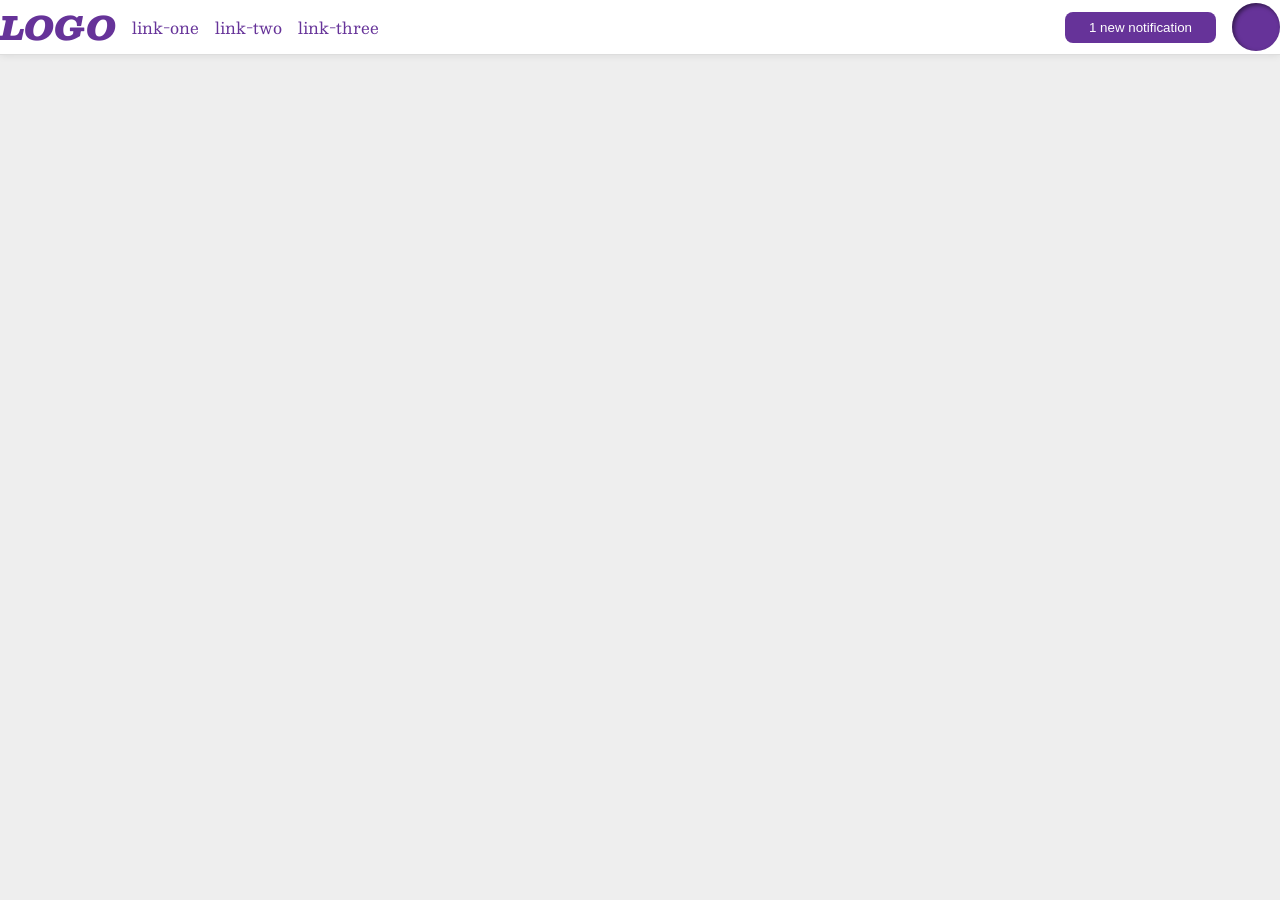
<file: foundations/flex/03-flex-header-2/index.html>
<!DOCTYPE html>
<html lang="en">
  <head>
    <meta charset="UTF-8">
    <meta http-equiv="X-UA-Compatible" content="IE=edge">
    <meta name="viewport" content="width=device-width, initial-scale=1.0">
    <title>Flex Header 2</title>
    <link rel="stylesheet" href="style.css">
  </head>
  <body>
    <div class="header">
      <div class="left-header"> 
          <div class="logo">
          LOGO
        </div>
        <ul class="links">
          <li><a href="https://google.com">link-one</a></li>
          <li><a href="https://google.com">link-two</a></li>
          <li><a href="https://google.com">link-three</a></li>
        </ul>
      </div>
     
      <div class="right-header">
          <button class="notifications">
            1 new notification
          </button>
        <div class="profile-image"></div>
      </div>
      
    </div>
  </body>
</html>
</file>
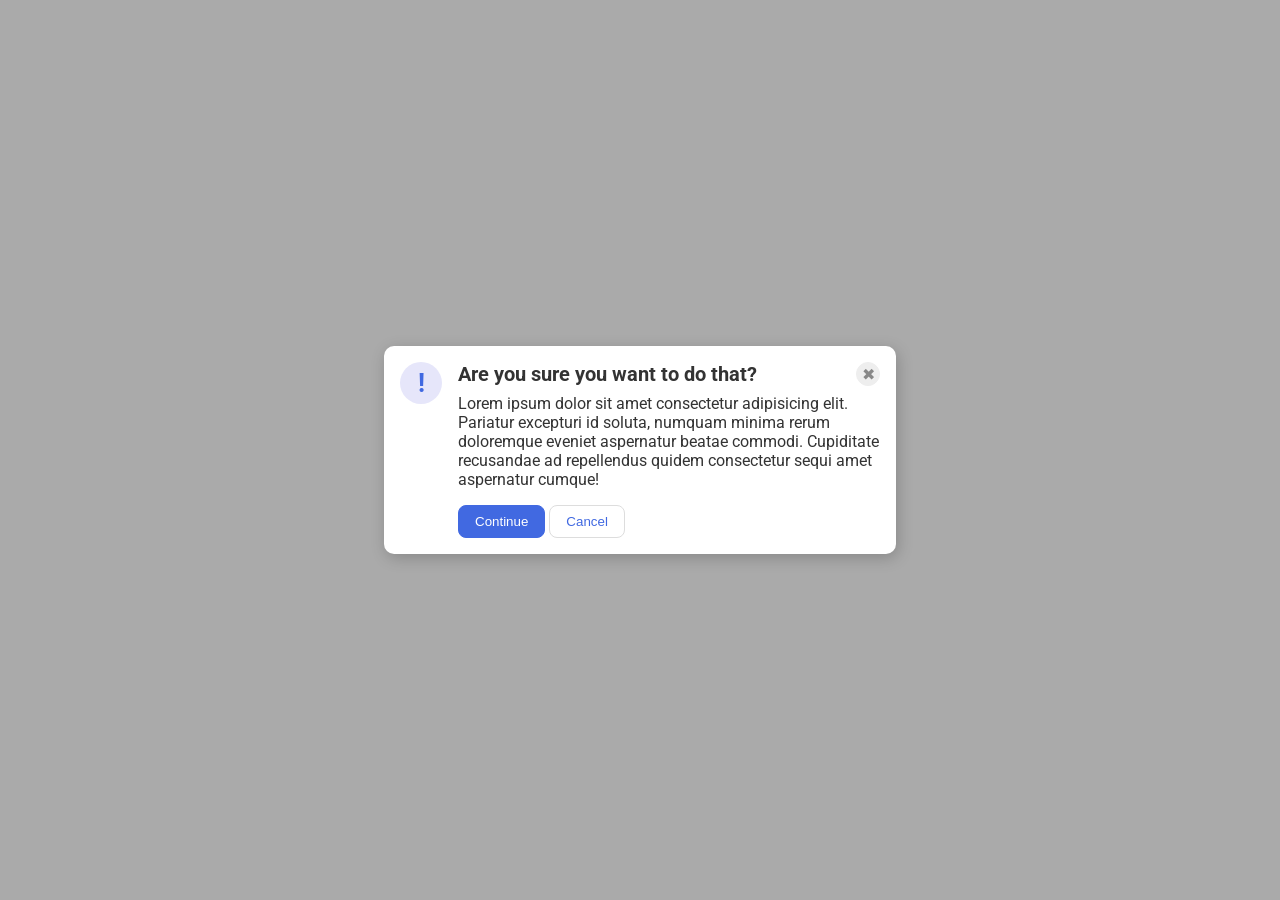
<file: foundations/flex/05-flex-modal/index.html>
<!DOCTYPE html>
<html lang="en">
  <head>
    <meta charset="UTF-8">
    <meta http-equiv="X-UA-Compatible" content="IE=edge">
    <meta name="viewport" content="width=device-width, initial-scale=1.0">
    <link rel="stylesheet" href="style.css">
    <title>Modal</title>
  </head>
  <body>
    <div class="modal">
      <div class="icon">!</div>
      <div class="message">
        <div class="header">Are you sure you want to do that?
            <button class="close-button">✖</button>
        </div>
        <div class="text">Lorem ipsum dolor sit amet consectetur adipisicing elit. Pariatur excepturi id soluta, numquam minima rerum doloremque eveniet aspernatur beatae commodi. Cupiditate recusandae ad repellendus quidem consectetur sequi amet aspernatur cumque!</div>
        <button class="continue">Continue</button>
        <button class="cancel">Cancel</button>
      </div>
      
    </div>
  </body>
</html>
</file>
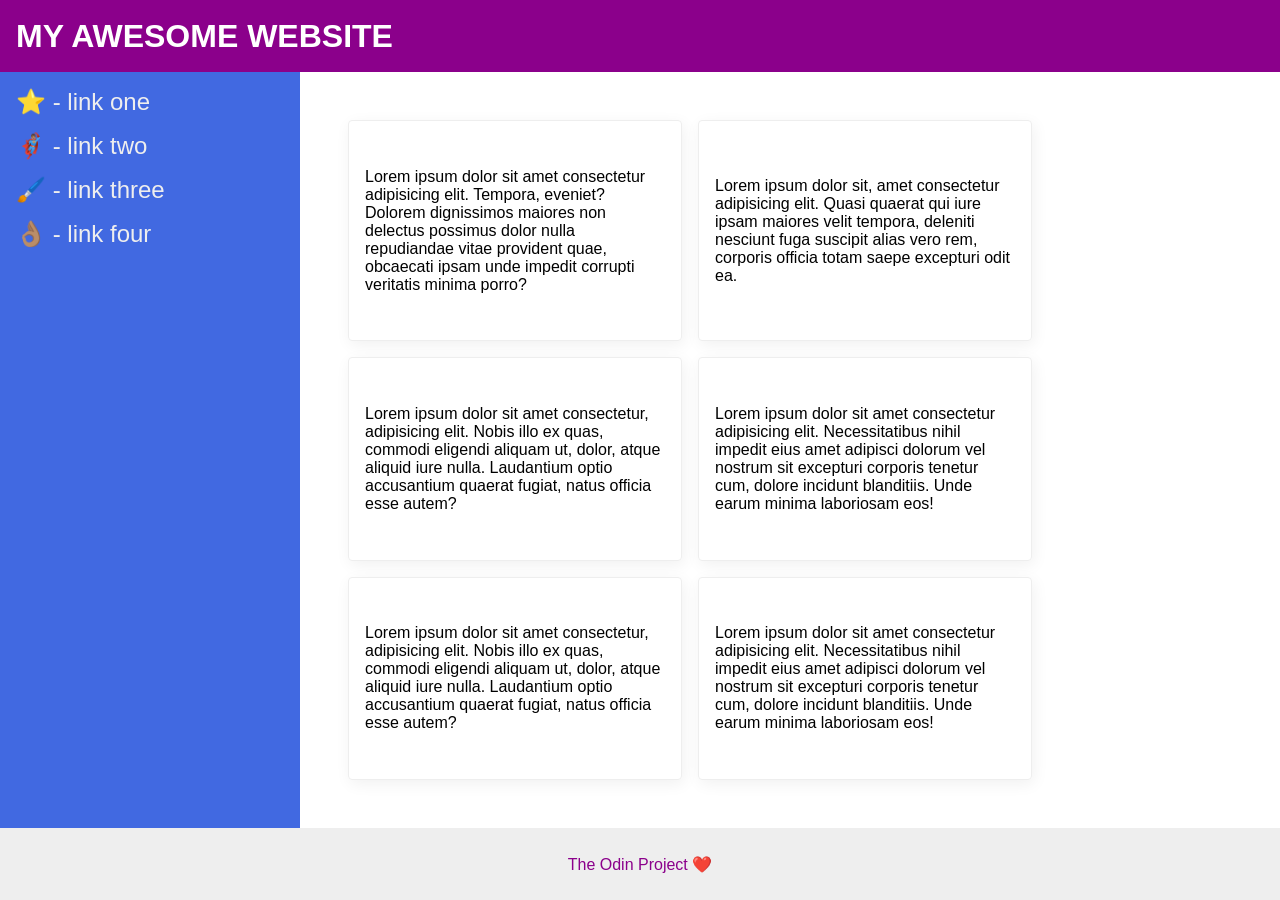
<file: foundations/flex/07-flex-layout-2/index.html>
<!DOCTYPE html>
<html lang="en">
  <head>
    <meta charset="UTF-8">
    <meta http-equiv="X-UA-Compatible" content="IE=edge">
    <meta name="viewport" content="width=device-width, initial-scale=1.0">
    <title>The Holy Grail</title>
    <link rel="stylesheet" href="style.css">
  </head>
  <body>
    <div class="header">
      MY AWESOME WEBSITE
    </div>
    <div class="content">
      <div class="sidebar">
        <ul>
          <li><a href="#">⭐ - link one</a></li>
          <li><a href="#">🦸🏽‍♂️ - link two</a></li>
          <li><a href="#">🖌️ - link three</a></li>
          <li><a href="#">👌🏽 - link four</a></li>
        </ul>
      </div>
      <div class="card-container">
        <div class="card">Lorem ipsum dolor sit amet consectetur adipisicing elit. Tempora, eveniet? Dolorem dignissimos maiores non delectus possimus dolor nulla repudiandae vitae provident quae, obcaecati ipsam unde impedit corrupti veritatis minima porro?</div>
        <div class="card">Lorem ipsum dolor sit, amet consectetur adipisicing elit. Quasi quaerat qui iure ipsam maiores velit tempora, deleniti nesciunt fuga suscipit alias vero rem, corporis officia totam saepe excepturi odit ea.</div>
        <div class="card">Lorem ipsum dolor sit amet consectetur, adipisicing elit. Nobis illo ex quas, commodi eligendi aliquam ut, dolor, atque aliquid iure nulla. Laudantium optio accusantium quaerat fugiat, natus officia esse autem?</div>
        <div class="card">Lorem ipsum dolor sit amet consectetur adipisicing elit. Necessitatibus nihil impedit eius amet adipisci dolorum vel nostrum sit excepturi corporis tenetur cum, dolore incidunt blanditiis. Unde earum minima laboriosam eos!</div>
        <div class="card">Lorem ipsum dolor sit amet consectetur, adipisicing elit. Nobis illo ex quas, commodi eligendi aliquam ut, dolor, atque aliquid iure nulla. Laudantium optio accusantium quaerat fugiat, natus officia esse autem?</div>
        <div class="card">Lorem ipsum dolor sit amet consectetur adipisicing elit. Necessitatibus nihil impedit eius amet adipisci dolorum vel nostrum sit excepturi corporis tenetur cum, dolore incidunt blanditiis. Unde earum minima laboriosam eos!</div>
      </div>
    </div>
    <div class="footer">
      The Odin Project ❤️
    </div>
  </body>
</html>
</file>
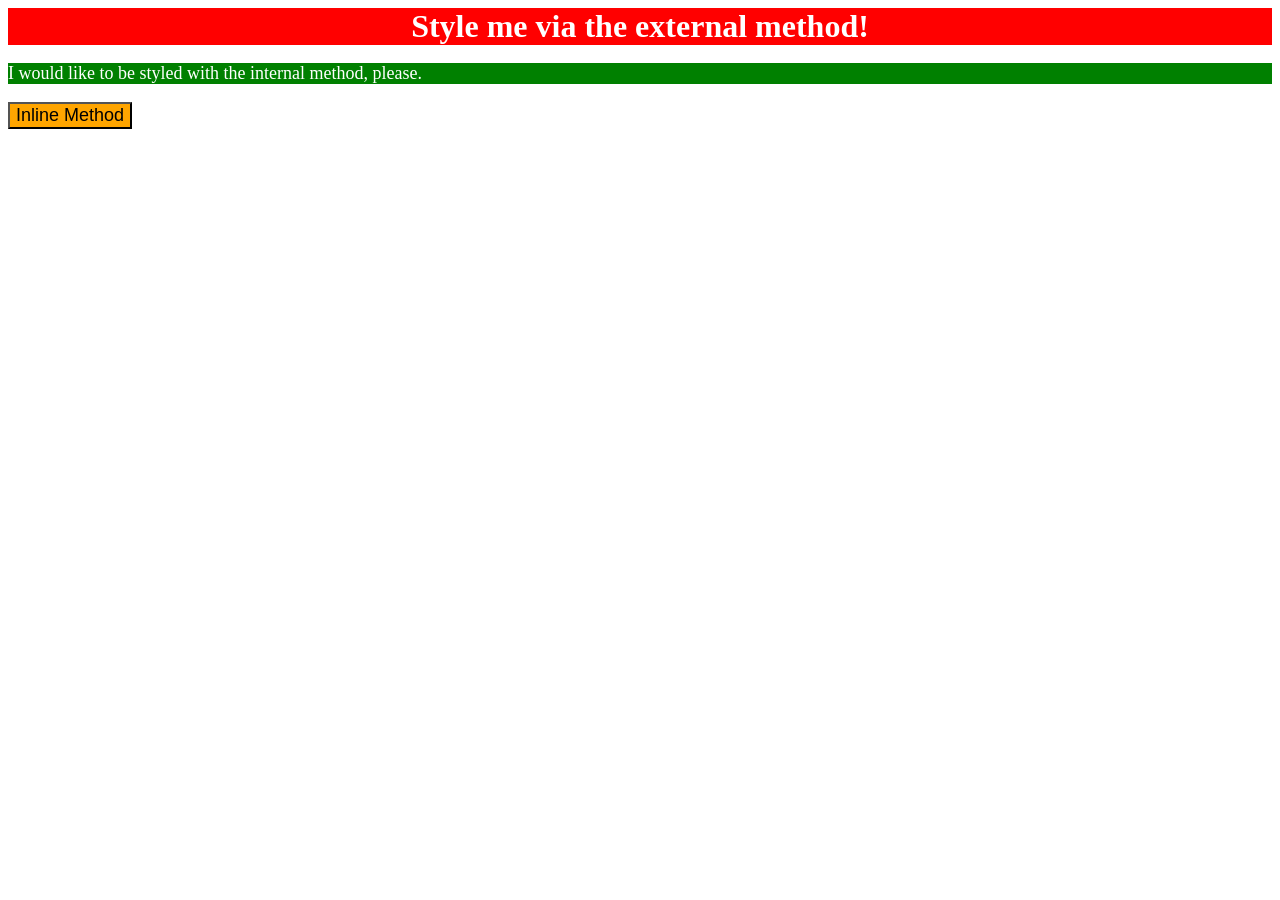
<file: foundations/intro-to-css/01-css-methods/index.html>
<!DOCTYPE html>
<html lang="en">
  <head>
    <meta charset="UTF-8">
    <meta http-equiv="X-UA-Compatible" content="IE=edge">
    <meta name="viewport" content="width=device-width, initial-scale=1.0">
    <title>Methods for Adding CSS</title>
    <link rel="stylesheet" href="style.css">
    <style>
      p {
    background-color: green;
    color: white;
    font-size: 18px;
}
    </style>
  </head>
  <body>
    <div>Style me via the external method!</div>
    <p>I would like to be styled with the internal method, please.</p>
    <button style="background-color: orange;  font-size: 18px;">Inline Method</button>
  </body>
</html>
</file>
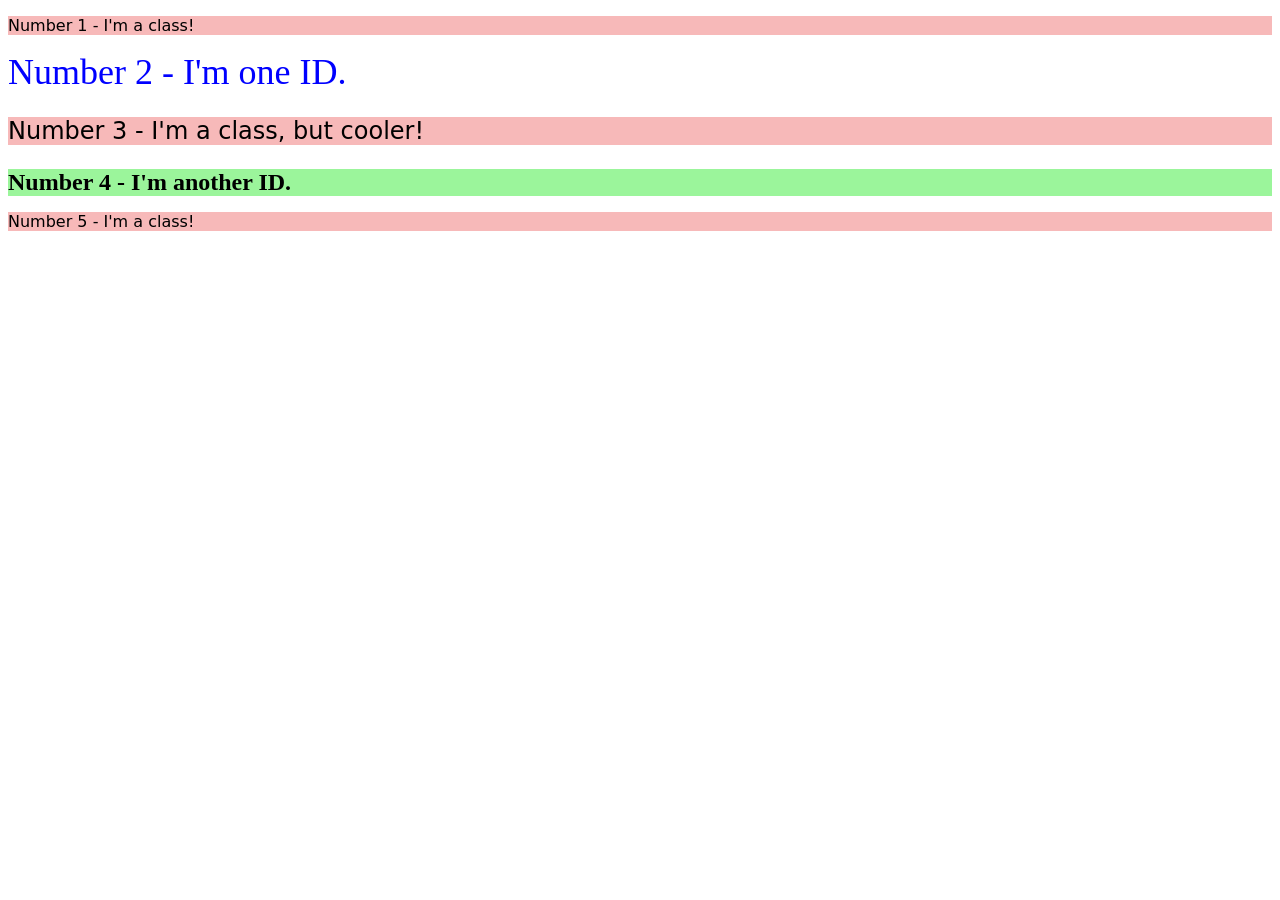
<file: foundations/intro-to-css/02-class-id-selectors/index.html>
<!DOCTYPE html>
<html lang="en">
  <head>
    <meta charset="UTF-8">
    <meta http-equiv="X-UA-Compatible" content="IE=edge">
    <meta name="viewport" content="width=device-width, initial-scale=1.0">
    <title>Class and ID Selectors</title>
    <link rel="stylesheet" href="style.css">
  </head>
  <body>
    <p class="odd">Number 1 - I'm a class!</p>
    <div id="second">Number 2 - I'm one ID.</div>
    <p class="odd fs24">Number 3 - I'm a class, but cooler!</p>
    <div id="fourth" class="fs24">Number 4 - I'm another ID.</div>
    <p class="odd">Number 5 - I'm a class!</p>
  </body>
</html>
</file>
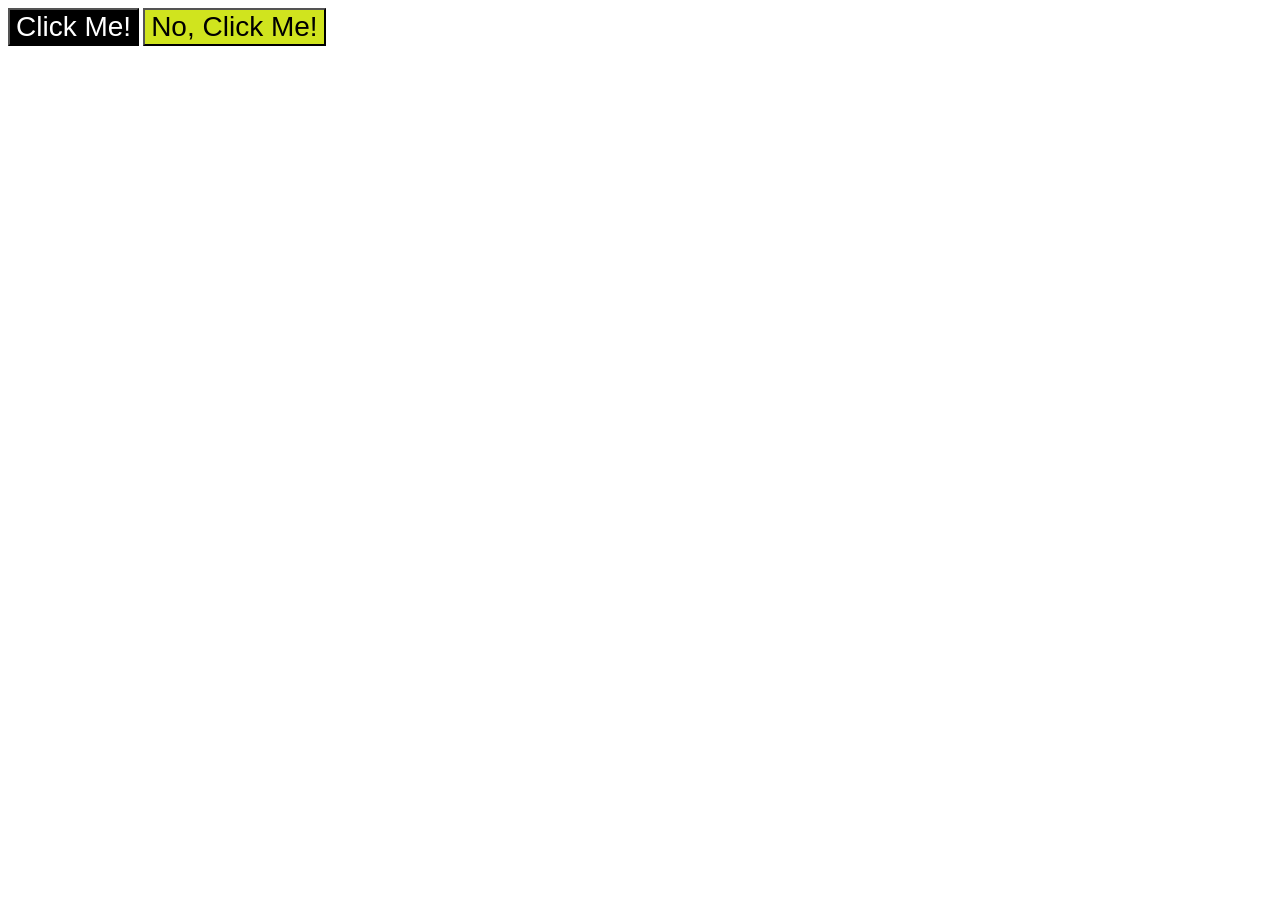
<file: foundations/intro-to-css/03-grouping-selectors/index.html>
<!DOCTYPE html>
<html lang="en">
  <head>
    <meta charset="UTF-8">
    <meta http-equiv="X-UA-Compatible" content="IE=edge">
    <meta name="viewport" content="width=device-width, initial-scale=1.0">
    <title>Grouping Selectors</title>
    <link rel="stylesheet" href="style.css">
  </head>
  <body>
    <button class="first">Click Me!</button>
    <button class="second">No, Click Me!</button>
  </body>
</html>
</file>
<file: foundations/flex/03-flex-header-2/style.css>
/* this is some magical font-importing.  
you'll learn about it later. */
@import url('https://fonts.googleapis.com/css2?family=Besley:ital,wght@0,400;1,900&display=swap');

body {
  margin: 0;
  background: #eee;
  font-family: Besley, serif;
}

.header {
  background: white;
  border-bottom: 1px solid #ddd;
  box-shadow: 0 0 8px rgba(0,0,0,.1);
  display: flex;
  justify-content: space-between;
  align-items: center;
}

.profile-image {
  background: rebeccapurple;
  box-shadow: inset 2px 2px 4px rgba(0,0,0,.5);
  border-radius: 50%;
  width: 48px;
  height: 48px;
}

.logo {
  color: rebeccapurple;
  font-size: 32px;
  font-weight: 900;
  font-style: italic;
}

button {
  border: none;
  border-radius: 8px;
  background: rebeccapurple;
  color: white;
  padding: 8px 24px;
}

a {
  /* this removes the line under our links */
  text-decoration: none;
  color: rebeccapurple;
}

ul {
  list-style-type: none;
}

.left-header{
  display: flex;
  justify-content: space-between;
  gap: 16px;
}

ul {
  display: flex;
  align-items: center;
  padding: 0;
  margin: 0;
  gap: 16px;
}

.right-header{
  display: flex;
  align-items: center;
  gap: 16px;
}
</file>
<file: foundations/flex/05-flex-modal/style.css>
@import url('https://fonts.googleapis.com/css2?family=Roboto:wght@400;700&display=swap');

html, body {
  height: 100%;
}

body {
  font-family: Roboto, sans-serif;
  margin: 0;
  background: #aaa;
  color: #333;
  /* I'll give you this one for free lol */
  display: flex;
  align-items: center;
  justify-content: center;
}

.modal {
  background: white;
  width: 480px;
  border-radius: 10px;
  box-shadow: 2px 4px 16px rgba(0,0,0,.2);
}

.icon {
  color: royalblue;
  font-size: 26px;
  font-weight: 700;
  background: lavender;
  width: 42px;
  height: 42px;
  border-radius: 50%;
  display: flex;
  align-items: center;
  justify-content: center;
}

.close-button {
  background: #eee;
  border-radius: 50%;
  color: #888;
  font-weight: 400;
  font-size: 16px;
  height: 24px;
  width: 24px;
  display: flex;
  align-items: center;
  justify-content: center;
  border: 1px solid #eee;
  padding: 0;
}

button {
  cursor: pointer;
  padding: 8px 16px;
  border-radius: 8px;
}

button.continue {
  background: royalblue;
  border: 1px solid royalblue;
  color: white;
}

button.cancel {
  background: white;
  border: 1px solid #ddd;
  color: royalblue;
}

.header {
  font-weight: bold;
  font-size: 20px;
  display: flex;
  justify-content: space-between;
  align-items: center;
  margin-bottom: 8px;
}

.icon {
  flex-shrink: 0;
}

.modal {
  display: flex;
  gap: 16px;
  padding: 16px;
}

.text {
  margin-bottom: 16px;
}
</file>
<file: foundations/flex/07-flex-layout-2/style.css>
body {
  font-family: -apple-system, BlinkMacSystemFont, 'Segoe UI', Roboto, Oxygen, Ubuntu, Cantarell, 'Open Sans', 'Helvetica Neue', sans-serif;
  margin: 0;
  min-height: 100vh;
}

.header {
  height: 72px;
  background: darkmagenta;
  color: white;
}

.footer {
  height: 72px;
  background: #eee;
  color: darkmagenta;
}

.sidebar {
  width: 300px;
  background: royalblue;
  box-sizing: border-box;
}

.card {
  border: 1px solid #eee;
  box-shadow: 2px 4px 16px rgba(0,0,0,.06);
  border-radius: 4px;
}

body {
  display: flex;
  flex-direction: column;
}

.header {
  display: flex;
  font-size: 32px;
  font-weight: 900;
  align-items: center;
  padding: 0 16px;
}

.content{
  flex: 1;
  display: flex;
}

.card-container {
  display: flex;
  padding: 48px;
  flex-wrap: wrap;
  gap: 16px;
}

.card {
  display: flex;
  justify-content: center;
  align-items: center;
  padding: 16px;
  width: 300px;
}

ul {
  list-style: none;
  margin: 0px;
  padding: 16px;
  width: 300px;
  flex-shrink: 0px;
}

a {
  text-decoration: none;
  color: #eee;
  font-size: 24px;
}

li {
  margin-bottom : 16px;
}

.footer {
  display: flex;
  justify-content: center;
  align-items: center;
}
</file>
<file: foundations/intro-to-css/01-css-methods/style.css>
div {
    background-color: red;
    color: white;
    font-size: 32px;
    text-align: center;
    font-weight: bold;
}
</file>
<file: foundations/intro-to-css/02-class-id-selectors/style.css>
.odd {
    background-color: rgba(238, 100, 100, 0.45);
    font-family: verdana, dejavu sans, sans-serif;
}

#second {
    color: rgb(0,0,255);
    font-size: 36px;
}

.fs24 {
    font-size: 24px;
}

#fourth {
    font-weight: bold;
    background-color: rgb(155, 245, 155);
}
</file>
<file: foundations/intro-to-css/03-grouping-selectors/style.css>
.first {
    background-color: black;
    color: white;
}

.second {
    background-color: rgb(208, 228, 30);
}

.first, .second {
    font-size: 28px;
    font-family: Helvetica, 'Times New Roman', sans-serif;
}
</file>
